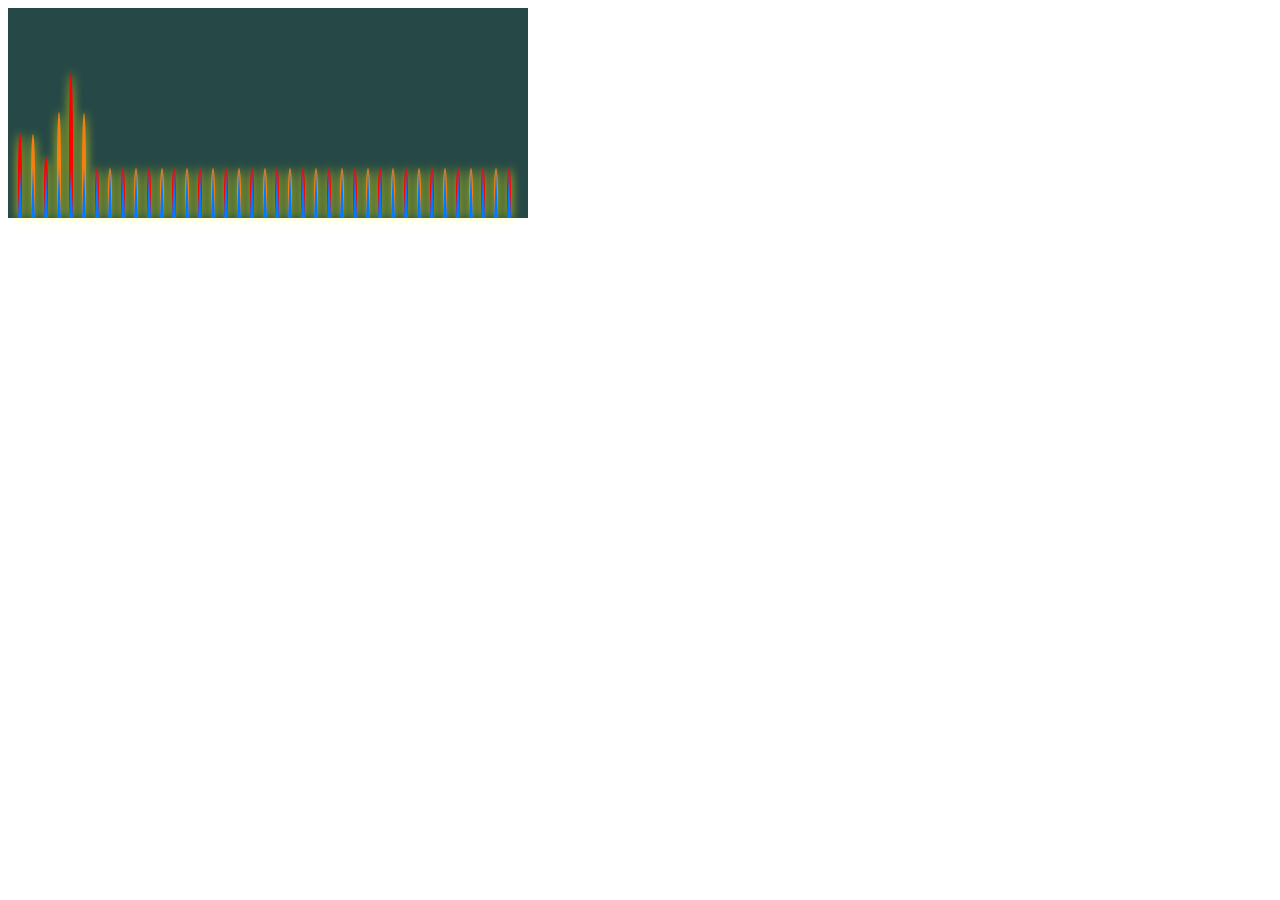
<file: counting_array/index.html>
<!DOCTYPE html>
<html lang="en">

<head>
    <meta charset="UTF-8">
    <meta name="viewport" content="width=device-width, initial-scale=1.0">
    <meta http-equiv="X-UA-Compatible" content="ie=edge">
    <link rel="stylesheet" href="main.css
    ">
    <title>Counting Array</title>
</head>

<body>

    <section class="barChart_wrap">
    </section>

    <template class="target">
        <div class="bar"></div>
    </template>

    <script src="script.js"></script>
</body>

</html>
</file>
<file: counting_array/main.css>
* {
}

.barChart_wrap {
  width: 500px;
  height: 210px;
  display: grid;
  grid-template-columns: repeat(39, 1fr);
  align-items: flex-end;
  background: rgb(38, 73, 71);
  grid-gap: 2px;
  padding: 0px 10px;
}

.barChart_wrap > * {
  background: #f57f11;
  height: 10px;
  width: 0px;

  height: 0;
  border-style: solid;
  border-width: 0 2px 50px 2px;
  border-color: transparent transparent #007bff transparent;
  border-top-left-radius: 50%;
  border-top-right-radius: 50%;

  box-shadow: 0.1px 0.1px 10px yellow;
}

.barChart_wrap :nth-child(odd) {
  background: red;
}
</file>
